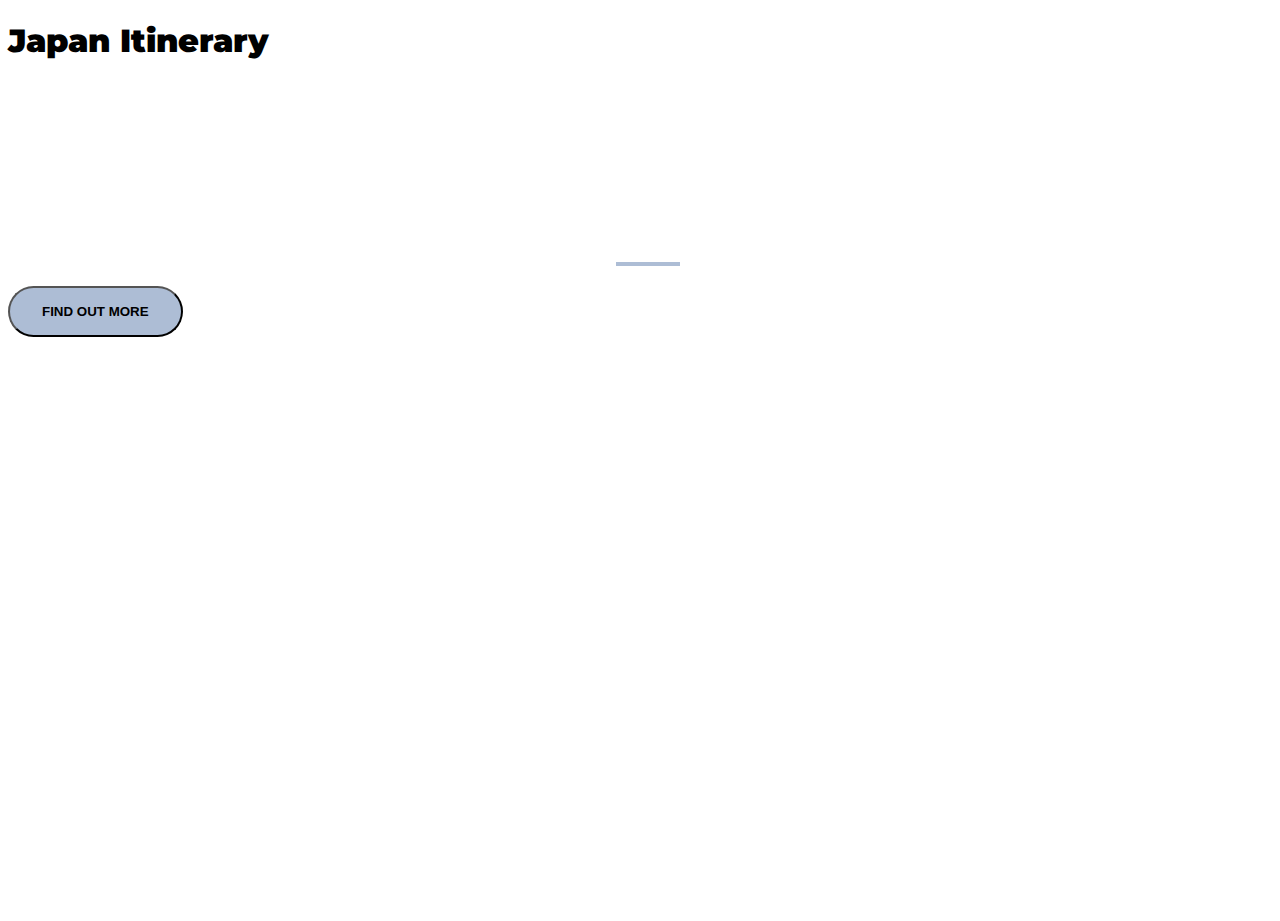
<file: index.html>
<!DOCTYPE html>
<html>
  <head>
    <title>Startup</title>
     <!-- Required meta tags -->
    <meta charset="utf-8">
    <meta name="viewport" content="width=device-width, initial-scale=1">

    <!-- Google Fonts -->
    <link href="https://fonts.googleapis.com/css?family=Montserrat" rel="stylesheet">

    <!-- Bootstrap CSS from a CDN. This way you don't have to include the bootstrap file yourself -->
    <link href="https://cdn.jsdelivr.net/npm/bootstrap@5.1.3/dist/css/bootstrap.min.css" rel="stylesheet" integrity="sha384-1BmE4kWBq78iYhFldvKuhfTAU6auU8tT94WrHftjDbrCEXSU1oBoqyl2QvZ6jIW3" crossorigin="anonymous">
    
    <!-- Your own stylesheet -->
    <link rel="stylesheet" type="text/css" href="style.css">
  </head>
  <body>
    <div class="container d-flex align-items-center h-100">
      <div class="row align-items-center w-100">
        <header class="text-center col-12">
<h1 class="text-uppercase"> <strong>Japan Itinerary</strong></h1>
</header>
<div class="buffer col-12"> </div>
<section class="text-center">
<hr>
  <button class="btn btn-light btn-xl">Find out more</button>
</section>
    </div>
  </div>
  </body>
</html>
</file>
<file: style.css>
body,
html {
  width: 100%;
  height: 100%;
  font-family: 'Montserrat', sans-serif;

  background: url(https://images.unsplash.com/photo-1531219572328-a0171b4448a3?ixlib=rb-1.2.1&ixid=MnwxMjA3fDB8MHxwaG90by1wYWdlfHx8fGVufDB8fHx8&auto=format&fit=crop&w=1170&q=80) no-repeat center center fixed; 
  -webkit-background-size: cover;
  -moz-background-size: cover; 
  -o-background-size: cover;
  background-size: cover;

}

hr {
    margin: 20px auto;
    color: #ADBDD5;
    border: 2px solid #ADBDD5;
    max-width: 60px;
    opacity: 1;  
}
.buffer {
  height: 10rem;
}


.btn {
  font-weight: 550;
  border-radius: 300px;
  text-transform: uppercase;

}

.btn-light {
  background-color: #ADBDD5;
  border-color: ;

}
.btn-light:hover {
  border-width: 4px;
  background-color: #C3D3DD;
}

.btn-xl {
  padding: 1rem 2rem;
}
</file>
